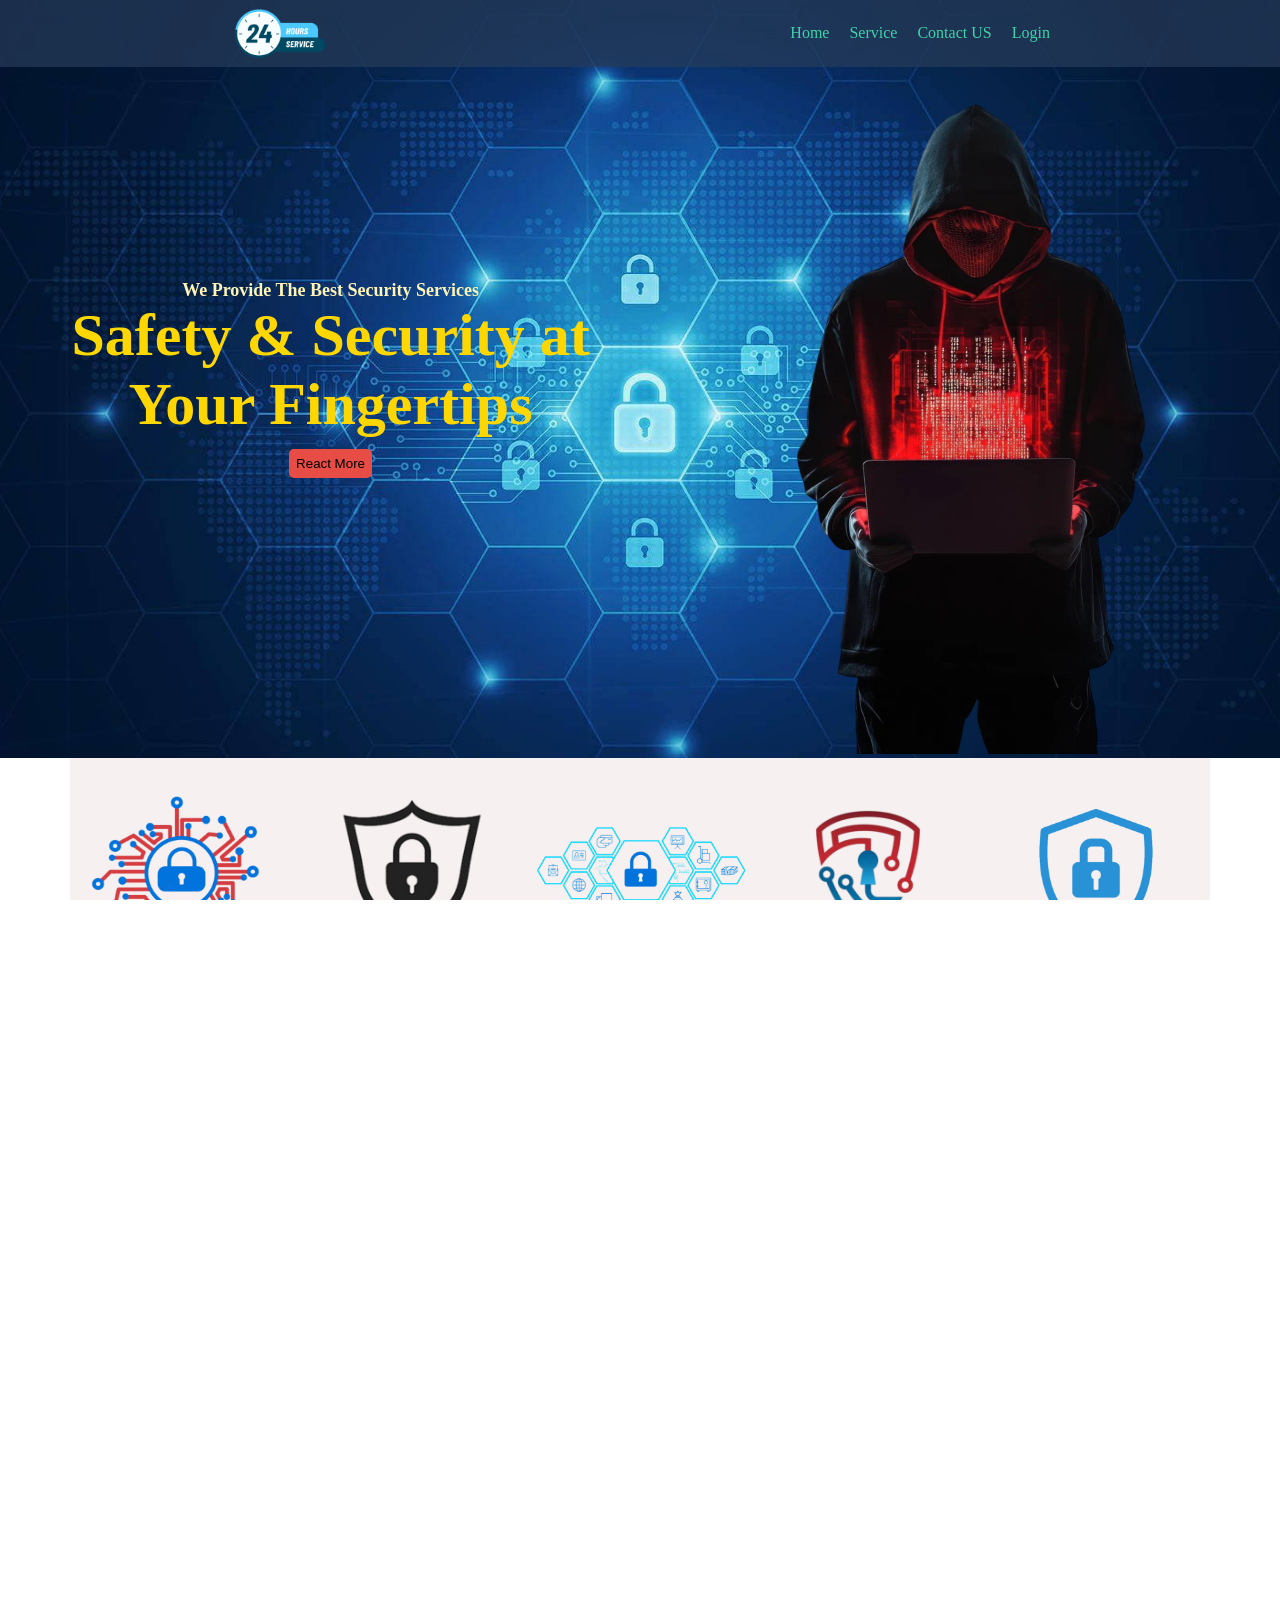
<file: index.html>
<!DOCTYPE html>
<html lang="en">
  <head>
    <meta charset="UTF-8" />
    <meta name="viewport" content="width=device-width, initial-scale=1.0" />
    <title>Security</title>
    <link rel="stylesheet" href="index.css" />
    <link
      rel="stylesheet"
      href="https://cdnjs.cloudflare.com/ajax/libs/font-awesome/6.6.0/css/all.min.css"
      integrity="sha512-Kc323vGBEqzTmouAECnVceyQqyqdsSiqLQISBL29aUW4U/M7pSPA/gEUZQqv1cwx4OnYxTxve5UMg5GT6L4JJg=="
      crossorigin="anonymous"
      referrerpolicy="no-referrer"
    />
  </head>
  <body>
    <header>
      <nav class="navbar">
        <img class="img24_7" src="img/24h-le.png" alt="" />
        <div class="nav_menu">
          <li>Home</li>
          <li>Service</li>
          <li>Contact US</li>
          <li>Login</li>
        </div>
      </nav>
      <div class="banner">
        <div class="banner-text">
          <h5 class="banner-text-up">We Provide The Best Security Services</h5>
          <h1 class="banner-tex-down">Safety & Security at</h1>
          <h1 class="banner-tex-down">Your Fingertips</h1>
          <button class="Banner-button">React More</button>
        </div>
        <div class="banner-pilice">
          <img class="banner-pilice-1" src="img/police_prev_ui.png" alt="" />
        </div>
      </div>
    </header>
    <main>
      <div class="logo-box">
        <img class="logo" src="img/network-security-lock_prev_ui.png" alt="" />
        <img class="logo" src="img/shielded-lock_prev_ui.png" alt="" />
        <img class="logo" src="img/network-security-0_prev_ui.png" alt="" />
        <img class="logo" src="img/logo-box_prev_ui.png" alt="" />
        <img
          class="logo"
          src="img/transparent-network-security_prev_ui.png"
          alt=""
        />
      </div>
      <div class="heading">
        <h1>Our Services</h1>
        <img src="img/golden-color.PNG" alt="" />
        <h6>
          Consectetur adipiscing elit, sed do eiusmod tempor incididunt ut
          labore et dolore
        </h6>
        <h6>magna aliqua. Quis ipsum suspendisse ultrices.</h6>
      </div>
      <div class="service-box-up">
        <div class="servises box-1">
          <img
            class="network-img"
            src="img/network-security-lock_prev_ui.png"
            alt=""
          />
          <h3>Network Security</h3>
          <img class="line-border" src="img/golden-color.PNG" alt="" />
          <p>
            Lorem ipsum dolor sit amet consectetur adipisicing elit. Commodi
            quam odio modi id minus cum autem quia veniam, nulla nihil.
          </p>
        </div>
        <div class="servises box-1">
          <img class="house-img" src="img/House-security.png" alt="" />
          <h3>House Security</h3>
          <img class="line-border" src="img/golden-color.PNG" alt="" />
          <p>
            Lorem ipsum dolor sit amet consectetur adipisicing elit. Commodi
            quam odio modi id minus cum autem quia veniam, nulla nihil.
          </p>
        </div>
        <div class="servises box-1">
          <img
            class="transport-img"
            src="img/transport-layer-security_prev_ui.png"
            alt=""
          />
          <h3>Transport Security</h3>
          <img class="line-border" src="img/golden-color.PNG" alt="" />
          <p>
            Lorem ipsum dolor sit amet consectetur adipisicing elit. Commodi
            quam odio modi id minus cum autem quia veniam, nulla nihil.
          </p>
        </div>
      </div>
      <div class="service-box-up">
        <div class="servises box-1">
          <img
            class="Private-img"
            src="img/private security_prev_ui.png"
            alt=""
          />
          <h3>Private Security</h3>
          <img class="line-border" src="img/golden-color.PNG" alt="" />
          <p>
            Lorem ipsum dolor sit amet consectetur adipisicing elit. Commodi
            quam odio modi id minus cum autem quia veniam, nulla nihil.
          </p>
        </div>
        <div class="servises box-1">
          <img
            class="Website-img"
            src="img/cyber-security_prev_ui.png"
            alt=""
          />
          <h3>Website Security</h3>
          <img class="line-border" src="img/golden-color.PNG" alt="" />
          <p>
            Lorem ipsum dolor sit amet consectetur adipisicing elit. Commodi
            quam odio modi id minus cum autem quia veniam, nulla nihil.
          </p>
        </div>
        <div class="servises box-1">
          <img
            class="CCTV-img"
            src="img/illustration-security-cam_prev_ui.png"
            alt=""
          />
          <h3>CCTV Security</h3>
          <img class="line-border" src="img/golden-color.PNG" alt="" />
          <p>
            Lorem ipsum dolor sit amet consectetur adipisicing elit. Commodi
            quam odio modi id minus cum autem quia veniam, nulla nihil.
          </p>
        </div>
      </div>
      <div class="details">
        <img
          class="details-img"
          src="img/istockphoto-842004548-612x612_prev_ui.png"
          alt=""
        />
        <div class="details-text">
          <button>Hire Us</button>
          <h1>
            We Will Make Your
            <span class="details-highlight"
              >Home & Business Completely Safe.</span
            >
          </h1>
          <p>
            Lorem ipsum, dolor sit amet consectetur adipisicing elit. Ea dolore
            et eaque veniam repudiandae provident autem voluptas illo officia
            accusantium minus exercitationem debitis placeat adipisci totam
            illum quo pariatur reprehenderit possimus, porro sunt. Sapiente
            officiis earum repellendus architecto. Alias, eaque? Nostrum atque
            perferendis error quis est soluta illo, eos praesentium.
          </p>
          <h3><i class="fa-solid fa-phone-volume"></i> Ge free consultation</h3>
          <h3>+(81) 1800-1256-1254</h3>
        </div>
      </div>
    </main>
    <footer>
      <section class="my-footer">
        <div class="foot-1">
          <h3>Network Maneger</h3>
          <p>
            Lorem ipsum dolor sit amet consectetur adipisicing elit. Deserunt
            tenetur magnam nihil saepe eos obcaecati? Earum dolore aut facilis
            placeat.
          </p>
          <h3>Get Job Notification</h3>
          <input placeholder="Enter Your Email Hare" type="email" />
        </div>
        <div class="learn-more">
          <h2>Learn More</h2>
          <img class="divider" src="img/golden-color.PNG" alt="" />

          <ul class="foot-2">
            <li>Our Customer</li>
            <li>Take a Tour</li>
            <li>Pricing Table</li>
            <li>Sort Code</li>
            <li>More Features</li>
            <li>Training Video</li>
          </ul>
        </div>
        <div class="learn-more">
          <h2>Learn More</h2>
          <img class="divider" src="img/golden-color.PNG" alt="" />
          <ul class="foot-2">
            <li>Our Customer</li>
            <li>Take a Tour</li>
            <li>Pricing Table</li>
            <li>Sort Code</li>
            <li>More Features</li>
            <li>Training Video</li>
          </ul>
        </div>
        <div class="learn-more">
          <h2>Learn More</h2>
          <img class="divider" src="img/golden-color.PNG" alt="" />
          <ul class="foot-2">
            <li>Our Customer</li>
            <li>Take a Tour</li>
            <li>Pricing Table</li>
            <li>Sort Code</li>
            <li>More Features</li>
            <li>Training Video</li>
          </ul>
        </div>
        <div class="learn-more right">
          <h2>Learn More</h2>
          <img class="divider-r" src="img/golden-color.PNG" alt="" />
          <section class="l-right">
            <div class="right-1">
              <p>Office</p>
              <p>Address:</p>
            </div>
            <div class="r-right-1">
              <p>512/B Lloyd Ladner Rd,</p>
              <p>Christian, MS, 39571</p>
            </div>
          </section>
          <section class="l-right">
            <div class="right-1">
              <p>Office</p>
              <p>Address:</p>
            </div>
            <div class="r-right-1">
              <p>512/B Lloyd Ladner Rd,</p>
              <p>Christian, MS, 39571</p>
            </div>
          </section>
          <section class="l-right">
            <div class="right-1">
              <p>Office</p>
              <p>Address:</p>
            </div>
            <div class="r-right-1">
              <p>512/B Lloyd Ladner Rd,</p>
              <p>Christian, MS, 39571</p>
            </div>
          </section>
        </div>
      </section>
    </footer>
  </body>
</html>
</file>
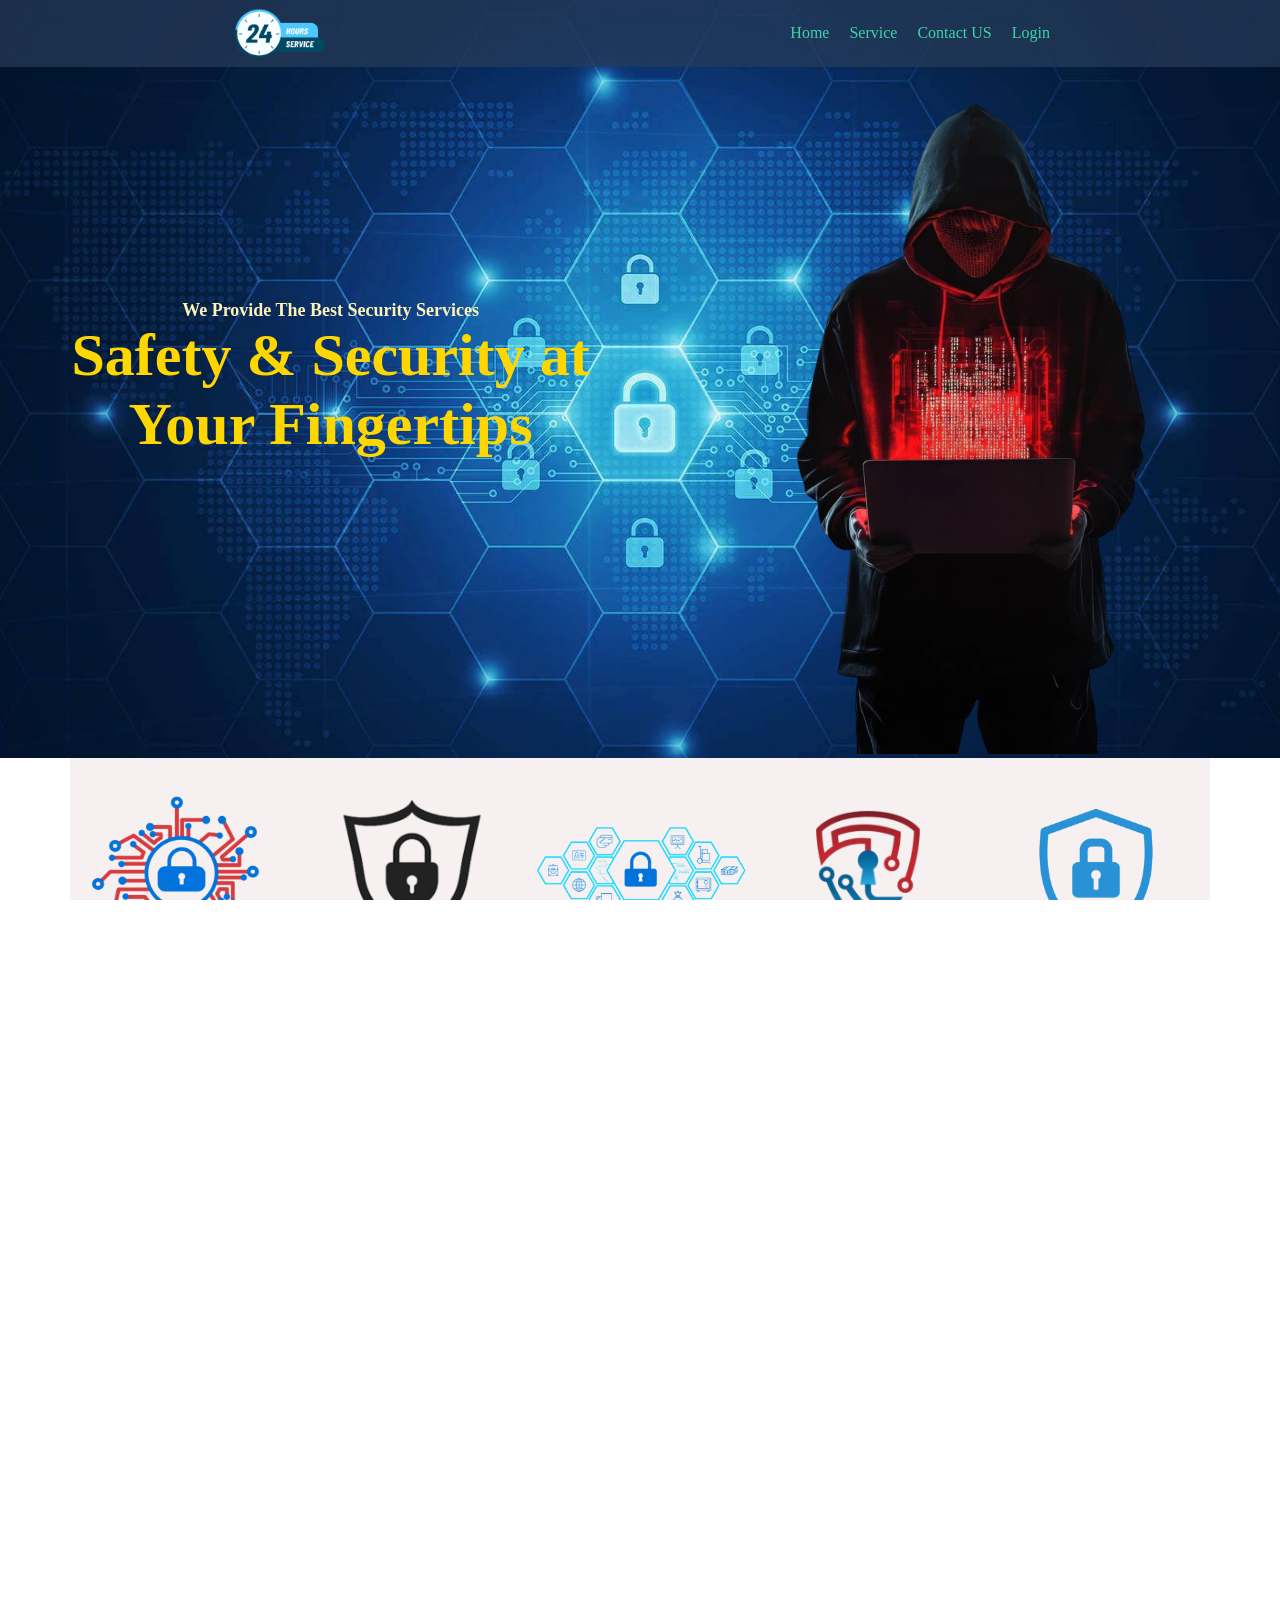
<file: security.html>
<!DOCTYPE html>
<html lang="en">
  <head>
    <meta charset="UTF-8" />
    <meta name="viewport" content="width=device-width, initial-scale=1.0" />
    <title>Security</title>
    <link rel="stylesheet" href="security.css" />
    <link
      rel="stylesheet"
      href="https://cdnjs.cloudflare.com/ajax/libs/font-awesome/6.6.0/css/all.min.css"
      integrity="sha512-Kc323vGBEqzTmouAECnVceyQqyqdsSiqLQISBL29aUW4U/M7pSPA/gEUZQqv1cwx4OnYxTxve5UMg5GT6L4JJg=="
      crossorigin="anonymous"
      referrerpolicy="no-referrer"
    />
  </head>
  <body>
    <header>
      <nav class="navbar">
        <img class="img24_7" src="img/24h-le.png" alt="" />
        <div class="nav_menu">
          <li>Home</li>
          <li>Service</li>
          <li>Contact US</li>
          <li>Login</li>
        </div>
      </nav>
      <div class="banner">
        <div class="banner-text">
          <h5 class="banner-text-up">We Provide The Best Security Services</h5>
          <h1 class="banner-tex-down">Safety & Security at</h1>
          <h1 class="banner-tex-down">Your Fingertips</h1>
        </div>
        <div class="banner-pilice">
          <img src="img/police_prev_ui.png" alt="" />
        </div>
      </div>
    </header>
    <main>
      <div class="logo-box">
        <img class="logo" src="img/network-security-lock_prev_ui.png" alt="" />
        <img class="logo" src="img/shielded-lock_prev_ui.png" alt="" />
        <img class="logo" src="img/network-security-0_prev_ui.png" alt="" />
        <img class="logo" src="img/logo-box_prev_ui.png" alt="" />
        <img
          class="logo"
          src="img/transparent-network-security_prev_ui.png"
          alt=""
        />
      </div>
      <div class="heading">
        <h1>Our Services</h1>
        <img src="img/golden-color.PNG" alt="" />
        <h6>
          Consectetur adipiscing elit, sed do eiusmod tempor incididunt ut
          labore et dolore
        </h6>
        <h6>magna aliqua. Quis ipsum suspendisse ultrices.</h6>
      </div>
      <div class="service-box-up">
        <div class="servises box-1">
          <img
            class="network-img"
            src="img/network-security-lock_prev_ui.png"
            alt=""
          />
          <h3>Network Security</h3>
          <img class="line-border" src="img/golden-color.PNG" alt="" />
          <p>
            Lorem ipsum dolor sit amet consectetur adipisicing elit. Commodi
            quam odio modi id minus cum autem quia veniam, nulla nihil.
          </p>
        </div>
        <div class="servises box-1">
          <img class="house-img" src="img/House-security.png" alt="" />
          <h3>House Security</h3>
          <img class="line-border" src="img/golden-color.PNG" alt="" />
          <p>
            Lorem ipsum dolor sit amet consectetur adipisicing elit. Commodi
            quam odio modi id minus cum autem quia veniam, nulla nihil.
          </p>
        </div>
        <div class="servises box-1">
          <img
            class="transport-img"
            src="img/transport-layer-security_prev_ui.png"
            alt=""
          />
          <h3>Transport Security</h3>
          <img class="line-border" src="img/golden-color.PNG" alt="" />
          <p>
            Lorem ipsum dolor sit amet consectetur adipisicing elit. Commodi
            quam odio modi id minus cum autem quia veniam, nulla nihil.
          </p>
        </div>
      </div>
      <div class="service-box-up">
        <div class="servises box-1">
          <img
            class="Private-img"
            src="img/private security_prev_ui.png"
            alt=""
          />
          <h3>Private Security</h3>
          <img class="line-border" src="img/golden-color.PNG" alt="" />
          <p>
            Lorem ipsum dolor sit amet consectetur adipisicing elit. Commodi
            quam odio modi id minus cum autem quia veniam, nulla nihil.
          </p>
        </div>
        <div class="servises box-1">
          <img
            class="Website-img"
            src="img/cyber-security_prev_ui.png"
            alt=""
          />
          <h3>Website Security</h3>
          <img class="line-border" src="img/golden-color.PNG" alt="" />
          <p>
            Lorem ipsum dolor sit amet consectetur adipisicing elit. Commodi
            quam odio modi id minus cum autem quia veniam, nulla nihil.
          </p>
        </div>
        <div class="servises box-1">
          <img
            class="CCTV-img"
            src="img/illustration-security-cam_prev_ui.png"
            alt=""
          />
          <h3>CCTV Security</h3>
          <img class="line-border" src="img/golden-color.PNG" alt="" />
          <p>
            Lorem ipsum dolor sit amet consectetur adipisicing elit. Commodi
            quam odio modi id minus cum autem quia veniam, nulla nihil.
          </p>
        </div>
      </div>
      <div class="details">
        <img
          class="details-img"
          src="img/istockphoto-842004548-612x612_prev_ui.png"
          alt=""
        />
        <div class="details-text">
          <button>Hire Us</button>
          <h1>
            We Will Make Your
            <span class="details-highlight"
              >Home & Business Completely Safe.</span
            >
          </h1>
          <p>
            Lorem ipsum, dolor sit amet consectetur adipisicing elit. Ea dolore
            et eaque veniam repudiandae provident autem voluptas illo officia
            accusantium minus exercitationem debitis placeat adipisci totam
            illum quo pariatur reprehenderit possimus, porro sunt. Sapiente
            officiis earum repellendus architecto. Alias, eaque? Nostrum atque
            perferendis error quis est soluta illo, eos praesentium.
          </p>
          <h3><i class="fa-solid fa-phone-volume"></i> Ge free consultation</h3>
          <h3>+(81) 1800-1256-1254</h3>
        </div>
      </div>
    </main>
    <footer>
      <section class="my-footer">
        <div class="foot-1">
          <h3>Network Maneger</h3>
          <p>
            Lorem ipsum dolor sit amet consectetur adipisicing elit. Deserunt
            tenetur magnam nihil saepe eos obcaecati? Earum dolore aut facilis
            placeat.
          </p>
          <h3>Get Job Notification</h3>
          <input placeholder="Enter Your Email Hare" type="email" />
        </div>
        <div class="learn-more">
          <h2>Learn More</h2>
          <img class="divider" src="img/golden-color.PNG" alt="" />

          <ul class="foot-2">
            <li>Our Customer</li>
            <li>Take a Tour</li>
            <li>Pricing Table</li>
            <li>Sort Code</li>
            <li>More Features</li>
            <li>Training Video</li>
          </ul>
        </div>
        <div class="learn-more">
          <h2>Learn More</h2>
          <img class="divider" src="img/golden-color.PNG" alt="" />
          <ul class="foot-2">
            <li>Our Customer</li>
            <li>Take a Tour</li>
            <li>Pricing Table</li>
            <li>Sort Code</li>
            <li>More Features</li>
            <li>Training Video</li>
          </ul>
        </div>
        <div class="learn-more">
          <h2>Learn More</h2>
          <img class="divider" src="img/golden-color.PNG" alt="" />
          <ul class="foot-2">
            <li>Our Customer</li>
            <li>Take a Tour</li>
            <li>Pricing Table</li>
            <li>Sort Code</li>
            <li>More Features</li>
            <li>Training Video</li>
          </ul>
        </div>
        <div class="learn-more right">
          <h2>Learn More</h2>
          <img class="divider-r" src="img/golden-color.PNG" alt="" />
          <section class="l-right">
            <div class="right-1">
              <p>Office</p>
              <p>Address:</p>
            </div>
            <div class="r-right-1">
              <p>512/B Lloyd Ladner Rd,</p>
              <p>Christian, MS, 39571</p>
            </div>
          </section>
          <section class="l-right">
            <div class="right-1">
              <p>Office</p>
              <p>Address:</p>
            </div>
            <div class="r-right-1">
              <p>512/B Lloyd Ladner Rd,</p>
              <p>Christian, MS, 39571</p>
            </div>
          </section>
          <section class="l-right">
            <div class="right-1">
              <p>Office</p>
              <p>Address:</p>
            </div>
            <div class="r-right-1">
              <p>512/B Lloyd Ladner Rd,</p>
              <p>Christian, MS, 39571</p>
            </div>
          </section>
        </div>
      </section>
    </footer>
  </body>
</html>
</file>
<file: index.css>
* {
  margin: 0px;
  padding: 0px;
}
html,
body {
  width: 100vw;
  height: 100vh;
  overflow-x: hidden;
}
.navbar {
  position: fixed;
  display: flex;
  justify-content: space-around;
  align-items: center;
  width: 100vw;
  background-color: rgba(39, 61, 91, 0.7);
}

.img24_7 {
  width: 100px;
  display: flex;
}
.nav_menu {
  display: flex;
  list-style: none;
  gap: 20px;
  color: rgb(65, 210, 167);
  cursor: pointer;
}
.banner {
  width: 100%;
  height: 100%;
  background-image: url("img/Security-back-banner.JPG");
  background-size: cover;
  background-position: center;
  display: flex;
  justify-content: flex-start;
  align-items: center;
  justify-content: space-around;
}

.banner-text {
  text-align: center;
  margin-right: 50px;
  font-size: 30px;
}
@media(max-width: 1024px) {
  .banner-text {
    font-size: 20px;
  }
}
.banner-text-up {
  color: rgb(255, 244, 183);
  font-size: 18px;
}
.banner-tex-down {
  color: #ffd700;
  font-weight: bold;
}
.Banner-button{
  margin-top: 10px;
  padding: 7px;
  background-color: rgb(231, 77, 69);
  border: none;
  border-radius: 5px;
  cursor: pointer;
}
.banner-pilice {
  margin-top: 90px;
  margin-right: 50px;  
}
.banner-pilice-1{
  width: 100%;
}
.logo-box {
  width: 89%;
  display: flex;
  margin: 0 auto;
  justify-content: space-around;
  align-items: center;
  background-color: rgb(246, 240, 240);
}
.logo {
  width: 20%;
}
.heading {
  justify-content: center;
  text-align: center;
  padding: 20px;
  margin-bottom: 20px;
}

.heading h1 {
  margin-top: 20px;
  font-size: 2.5rem;
  margin-bottom: 10px;
}

.heading img {
  width: 150px;
  margin: 10px 0;
}

.heading h6 {
  font-size: 1rem;
  color: rgb(85, 85, 85);
  margin: 5px 0;
}
.service-box-up {
  display: flex;
  justify-content: space-around;
}
/* @media (max-width: 768px) {
  .service-box-up {
    flex-direction: column;
    align-items: center;
  }
} */
@media(max-width: 1024px) {
  .service-box-up {
    flex-direction: column;
    align-items: center;
  }
}
.servises {
  width: 300px;
  height: 300px;
  border-radius: 10px;
  align-items: center;
  text-align: center;
  /* border: 1px solid black; */
  background-color: rgb(215, 215, 215);
  box-shadow: 4px 4px 8px gray;
  padding: 10px;
  margin-bottom: 30px;
  cursor: pointer;
}
.network-img {
  width: 200px;
  margin: 20px;
}
.house-img {
  width: 100px;
  margin: 33px;
}
.transport-img {
  width: 200px;
  margin: 20px;
}
.line-border {
  margin-top: 10px;
  width: 100px;
}
.Private-img {
  width: 200px;
  margin: -10px;
}
.Website-img {
  width: 200px;
  margin: -20px;
}
.CCTV-img {
  width: 200px;
  margin: -20px;
}
.details {
  display: flex;
  justify-content: center;
}
@media (max-width: 768px) {
  .details {
    flex-direction: column;
    align-items: center;
  }
}
.details-text {
  width: 500px;
  display: flex;
  flex-direction: column;
  justify-content: center;
  margin: 0 auto;
  align-items: flex-start;
  text-align: start;
  margin-bottom: 20px;
}
.details-highlight {
  color: rgb(41, 200, 189);
}
.details-text button {
  background-color: aqua;
  border: none;
  padding: 5px;
  cursor: pointer;
}
.details-text h3 {
  margin-top: 10px;
  color: rgb(23, 152, 169);
}
.details-text i {
  font-size: 30px;
}
.my-footer {
  width: 100vw;
  height: 100%;
  background-color: rgb(22, 17, 17);
  display: flex;
  gap: 30px;
}
@media (max-width: 954px) {
  .my-footer {
    flex-direction: column;
    align-items: center;
    height: 100%;
  }
}
.foot-1 {
  width: 300px;
  display: flex;
  flex-direction: column;
  align-items: center;
  padding: 20px;
}
.foot-1 h3 {
  color: rgb(37, 167, 200);
  margin: 5px;
}
.foot-1 p {
  color: rgb(131, 139, 141);
  text-align: center;
}
.foot-1 input{
  background-color: rgb(92, 103, 103);
  border: none;
  color: rgb(255, 255, 255) ;
}
.foot-1 input::placeholder{
  color: rgb(255, 255, 255) ;
  text-align: center;
}
.learn-more{
  width: 10%;
  padding: 20px;
}
.foot-2 li {
  color: rgb(131, 139, 141);
  text-align: center;
  margin-left: 10px;
}
.divider{
  width: 100px;
  align-items: center;
  margin-left: 23px;
}
.learn-more h2{
  color: aliceblue;
  text-align: center;
}
.details-img{
  width: 50%;
  margin-left: 50px;
}
.right{
  width: 30% ;
}
.l-right{
  display: flex;
  justify-content: space-around;
  text-align: center;
  margin-bottom: 10px;
}
.right-1{
  color: rgb(230, 207, 80);

}
.r-right-1{
  color: rgb(131, 139, 141);
}
.divider-r{
  align-items: center;
  margin-left: 90px;
  width: 120px;
}
</file>
<file: security.css>
* {
  margin: 0px;
  padding: 0px;
}
html,
body {
  width: 100vw;
  height: 100vh;
  overflow-x: hidden;
}
.navbar {
  position: fixed;
  display: flex;
  justify-content: space-around;
  align-items: center;
  width: 100vw;
  background-color: rgba(39, 61, 91, 0.7);
}

.img24_7 {
  width: 100px;
  display: flex;
}
.nav_menu {
  display: flex;
  list-style: none;
  gap: 20px;
  color: rgb(65, 210, 167);
  cursor: pointer;
}
.banner {
  width: 100%;
  height: 100%;
  background-image: url("img/Security-back-banner.JPG");
  background-size: cover;
  background-position: center;
  display: flex;
  justify-content: flex-start;
  align-items: center;
  justify-content: space-around;
}

.banner-text {
  text-align: center;
  margin-right: 50px;
  font-size: 30px;
}
@media(max-width: 1024px) {
  .banner-text {
    font-size: 20px;
  }
}
.banner-text-up {
  color: rgb(255, 244, 183);
  font-size: 18px;
}
.banner-tex-down {
  color: #ffd700;
  font-weight: bold;
}
.Banner-button{
  margin-top: 10px;
  padding: 7px;
  background-color: rgb(231, 77, 69);
  border: none;
  border-radius: 5px;
  cursor: pointer;
}
.banner-pilice {
  margin-top: 90px;
  margin-right: 50px;  
}
.banner-pilice-1{
  width: 100%;
}
.logo-box {
  width: 89%;
  display: flex;
  margin: 0 auto;
  justify-content: space-around;
  align-items: center;
  background-color: rgb(246, 240, 240);
}
.logo {
  width: 20%;
}
.heading {
  justify-content: center;
  text-align: center;
  padding: 20px;
  margin-bottom: 20px;
}

.heading h1 {
  margin-top: 20px;
  font-size: 2.5rem;
  margin-bottom: 10px;
}

.heading img {
  width: 150px;
  margin: 10px 0;
}

.heading h6 {
  font-size: 1rem;
  color: rgb(85, 85, 85);
  margin: 5px 0;
}
.service-box-up {
  display: flex;
  justify-content: space-around;
}
/* @media (max-width: 768px) {
  .service-box-up {
    flex-direction: column;
    align-items: center;
  }
} */
@media(max-width: 1024px) {
  .service-box-up {
    flex-direction: column;
    align-items: center;
  }
}
.servises {
  width: 300px;
  height: 300px;
  border-radius: 10px;
  align-items: center;
  text-align: center;
  /* border: 1px solid black; */
  background-color: rgb(215, 215, 215);
  box-shadow: 4px 4px 8px gray;
  padding: 10px;
  margin-bottom: 30px;
  cursor: pointer;
}
.network-img {
  width: 200px;
  margin: 20px;
}
.house-img {
  width: 100px;
  margin: 33px;
}
.transport-img {
  width: 200px;
  margin: 20px;
}
.line-border {
  margin-top: 10px;
  width: 100px;
}
.Private-img {
  width: 200px;
  margin: -10px;
}
.Website-img {
  width: 200px;
  margin: -20px;
}
.CCTV-img {
  width: 200px;
  margin: -20px;
}
.details {
  display: flex;
  justify-content: center;
}
@media (max-width: 768px) {
  .details {
    flex-direction: column;
    align-items: center;
  }
}
.details-text {
  width: 500px;
  display: flex;
  flex-direction: column;
  justify-content: center;
  margin: 0 auto;
  align-items: flex-start;
  text-align: start;
  margin-bottom: 20px;
}
.details-highlight {
  color: rgb(41, 200, 189);
}
.details-text button {
  background-color: aqua;
  border: none;
  padding: 5px;
  cursor: pointer;
}
.details-text h3 {
  margin-top: 10px;
  color: rgb(23, 152, 169);
}
.details-text i {
  font-size: 30px;
}
.my-footer {
  width: 100vw;
  height: 100%;
  background-color: rgb(22, 17, 17);
  display: flex;
  gap: 30px;
}
@media (max-width: 954px) {
  .my-footer {
    flex-direction: column;
    align-items: center;
    height: 100%;
  }
}
.foot-1 {
  width: 300px;
  display: flex;
  flex-direction: column;
  align-items: center;
  padding: 20px;
}
.foot-1 h3 {
  color: rgb(37, 167, 200);
  margin: 5px;
}
.foot-1 p {
  color: rgb(131, 139, 141);
  text-align: center;
}
.foot-1 input{
  background-color: rgb(92, 103, 103);
  border: none;
  color: rgb(255, 255, 255) ;
}
.foot-1 input::placeholder{
  color: rgb(255, 255, 255) ;
  text-align: center;
}
.learn-more{
  width: 10%;
  padding: 20px;
}
.foot-2 li {
  color: rgb(131, 139, 141);
  text-align: center;
  margin-left: 10px;
}
.divider{
  width: 100px;
  align-items: center;
  margin-left: 23px;
}
.learn-more h2{
  color: aliceblue;
  text-align: center;
}
.details-img{
  width: 50%;
  margin-left: 50px;
}
.right{
  width: 30% ;
}
.l-right{
  display: flex;
  justify-content: space-around;
  text-align: center;
  margin-bottom: 10px;
}
.right-1{
  color: rgb(230, 207, 80);

}
.r-right-1{
  color: rgb(131, 139, 141);
}
.divider-r{
  align-items: center;
  margin-left: 90px;
  width: 120px;
}
</file>
